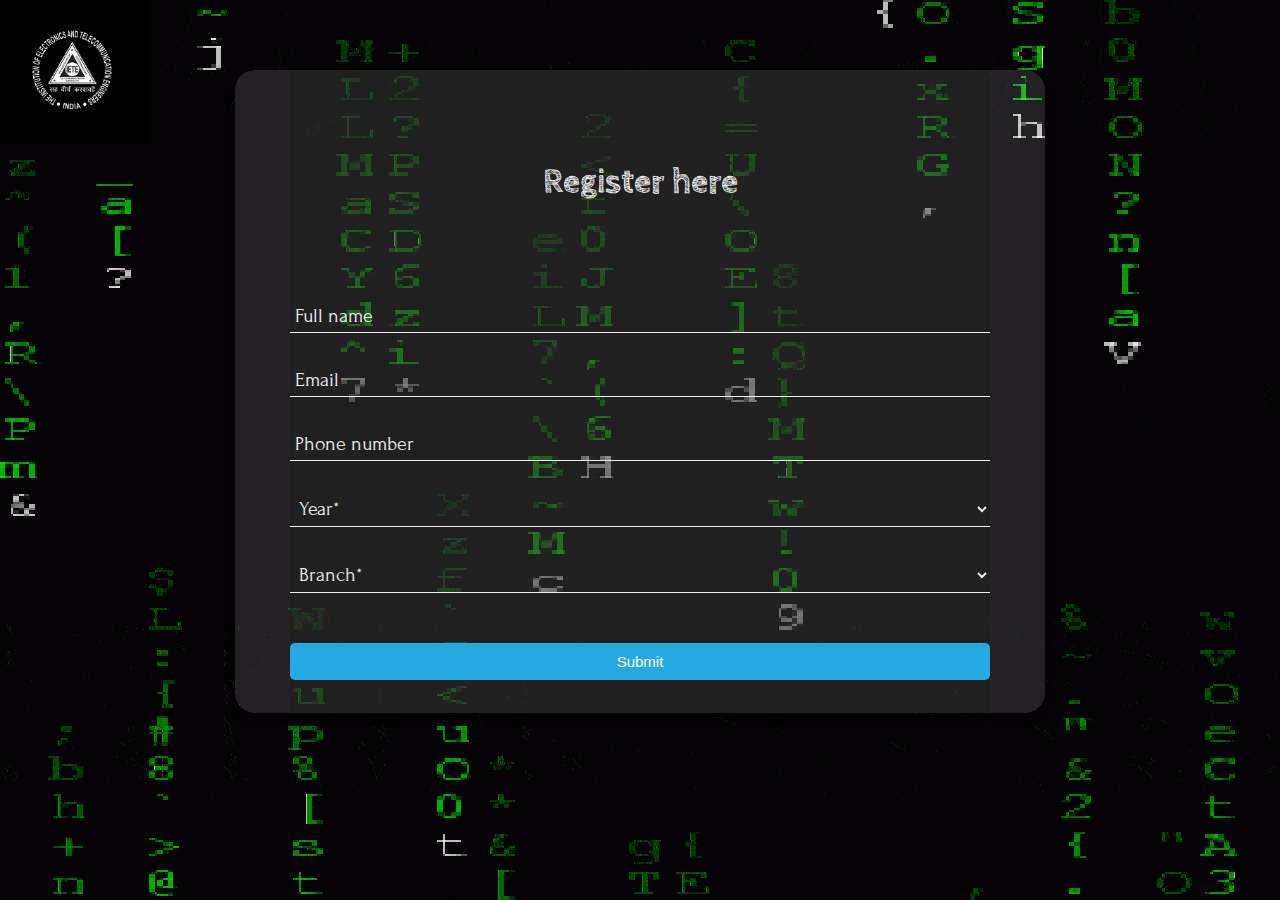
<file: index.html>
<!DOCTYPE html>
<html lang = "en">

  <head>

  	<meta charset="utf-8">
    <title>My form</title>

    <meta name="viewport" content="width=device-width, initial-scale=1.0">
    
    <link rel="stylesheet" href="https://use.fontawesome.com/releases/v5.4.1/css/all.css" integrity="sha384-5sAR7xN1Nv6T6+dT2mhtzEpVJvfS3NScPQTrOxhwjIuvcA67KV2R5Jz6kr4abQsz" crossorigin="anonymous">
    <link href="https://fonts.googleapis.com/css?family=Roboto:300,400,500,700" rel="stylesheet">
    <link rel="stylesheet" href="style.css">
  </head>
  <body>
    <img class="logo" src="logo.jpg" alt="IETE" width="150px">
    <div class="main-block">
    	<script type="text/javascript">var submitted=false;</script>
    	<iframe name="hidden_iframe" id="hidden_iframe" style="display: none"
    	onload="if(submitted) {window.location='thankyou.html';}"></iframe>
      
      <form autocomplete="off" method="POST" target="hidden_iframe" action="https://docs.google.com/forms/u/1/d/e/1FAIpQLSfQ62WsWKnNNi9nNjrkbRiNuOABMe0DJLr68Ig6hCUNkkohIw/formResponse" onsubmit="submitted=true">
        <div class="title">
          <i class="fas fa-pencil-alt"></i> 
          <h2>Register here</h2>
        </div>
        <div class="info">
          <input class="fname" type="text" name="entry.706455108" pattern="[A-z ]{1,100}" placeholder="Full name" required>
          <input type="text" name="entry.969200348" placeholder="Email" pattern="[a-z0-9._%+-]+@[a-z0-9.-]+\.[a-z]{2,3}$" required>
          <input type="tel" name="entry.1009028983" pattern="[0-9]{10}" placeholder="Phone number" required>
          <select name="entry.1177451703">
            <option value="Year*" selected>Year*</option>
            <option value="First">First </option>
            <option value="Second">Second</option>
          </select>
          <select name="entry.602004053">
            <option value="Branch" selected>Branch*</option>
            <option value="COE">COE</option>
            <option value="CSE">CSE</option>
            <option value="ENC">ENC</option>
            <option value="MEC">MEC</option>
            <option value="Bio-tech">Bio-tech</option>
            <option value="EIC">EIC</option>
            <option value="ECE">ECE</option>
            <option value="Others">Others</option>
          </select>
        </div>
        
        <a href= "#">
          <button type="submit" >Submit</button>
        </a>
      </form>
    </div>
  </body>
</html>
</file>
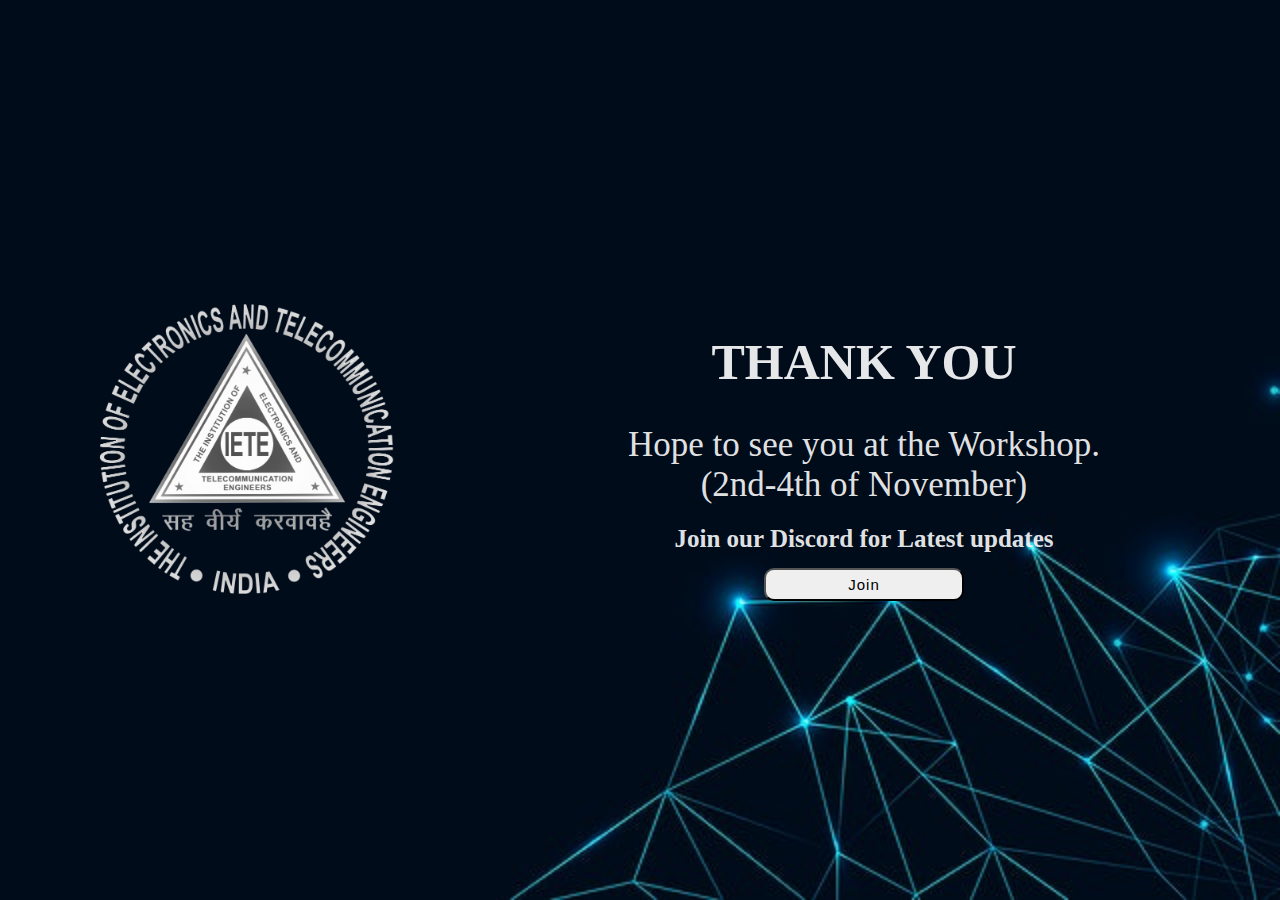
<file: thankyou.html>
<!DOCTYPE html>
<html lang="en">
<head>
    <meta charset="UTF-8">
    <meta name="viewport" content="width=device-width, initial-scale=1.0">
    <title>Form Submitted</title>
    <link href="thankyou.css" rel="stylesheet">
</head>
<body>
<div class="background">
    <header class="header">
        <img class="logo" src="iiii.png">
        
    </header>
    <div class="block">
         
         <h1 class="thank">THANK YOU</h1>
         <div class="Submitted">Hope to see you at the Workshop.<br>
            (2nd-4th of November)</div>
         <div class="discord">Join our Discord for Latest updates</div>
         <a href="https://discord.gg/k8b6fnSbra"><button type="button"  class="btn"><div class="btndiscord">Join</div></button></a>
         
    </div>
</div>
</body>
</html>
</file>
<file: style.css>
@import url('https://fonts.googleapis.com/css2?family=Cabin+Sketch:wght@700&family=Forum&family=Quicksand:wght@300&display=swap');

body {
    padding: 0;
    margin: 0;
    font-family: Roboto, Arial, sans-serif;
    background-image: url("Matrix-GIF-Find-Share-on-GIPHY.gif"); 
    display: flex;
    justify-content: center;
    align-items: center;
}

.logo{
    position: absolute;
    top: 0;
    left: 0;
}

.main-block {
	width: 700px;
    display: flex;
    flex-direction: column;
    justify-content: center;
    align-items: center;
    margin: 70px;
    background: rgba(0, 0, 0, 0.5);    
}

form {
	width: 100%;
	background: #ffffff20;
	border-radius: 20px; 
	padding: 63px 55px 33px 55px;
    box-shadow: 0 5px 10px 0px rgba(0, 0, 0, 0.1);
}

.title {
    display: flex;
    align-items: center;
    justify-content: center;
    font-family: 'Quicksand', sans-serif;
    font-family: 'Cabin Sketch', cursive;
    font-size: 23px;
    margin-bottom: 20px;
    padding: 0 0% 7%;
    color: #eee;
}

.info {
    display: flex;
    flex-direction: column;
}

input, select {
    padding: 5px;
    margin-bottom: 30px;
    background: transparent;
    border: none;
    font-family: 'Forum', cursive;
    font-size: 20px;
    color: #eee;
    border-bottom: 1px solid #eee;
}

input::placeholder {
    color: #eee;
}

option:focus {
    border: none;
}
option {
    background: black; 
    border: none;
}
    
button {
    padding: 10px 5px;
    margin-top: 20px;
    border-radius: 5px; 
    border: none;
    background: #26a9e0; 
    text-decoration: none;
    font-size: 15px;
    font-weight: 400;
    color: #fff;
    width: 100%;
}

button:hover{
    background: #008F11;
}

@media screen and (max-width: 1050px){
    body{
        background-size: 120%
    }
    .main-block{
        width: 70%;
        margin: 230px 0 0;
    }
}

@media screen and (max-width:600px){
    body{
        background-size: 150%
    }
    .logo{
        left: auto;
    }
    .main-block{
        width: 75%;
        margin: 70px 0 0;
    }
    form{
        margin: 80px;
        padding: 30px 25px 35px;
    }
    .title{
        padding: 0;
    }
}
</file>
<file: thankyou.css>
body{
    margin: 0;
    color:rgb(255,255,255,0.9);
    background-image: url("bg2.jpg");
    background-repeat: no-repeat;
    background-size: cover;
}

.background{
    display: flex;
    justify-content: center;
    align-items: center;
    height: 100vh;   
}

.header{
    width: 35%; 
}

.thank{
    font-size: 50px;
}

.Submitted{
    font-size: 35px;
    margin-top: 20px;
    margin-bottom: 20px;  
}

.block{
    width: 50%;
    text-align: center;

}
img{
    height: 300px;
}
.discord{
   font-size: 25px;
   font-weight: bold;
   margin-bottom: 10px;
}
.btn{
    width: 200px;
    border-radius: 10px;
    margin-top:5px ;
    font-size: 15px;
}

.btn:hover{
    background-color: #5fe6ff;
}


.btndiscord{
    margin: 5px;
    letter-spacing: 1px;
}

@media screen and (max-width: 600px){
    body{
        background-image: url("bgm3.jpg");
        background-position: center;
    }
    .header{
        position: absolute;
        top: 0;
        margin-top: 80px;
        width: auto;
    }
    .logo{
        width: 120px;
        height: 120px;
    }
    .block{
        width: 100%;
    }
    .thank{
        font-size: 35px;
        margin-top: 130px;
    }
    .Submitted{
        font-size: 25px;
    }
    .discord{
        margin-bottom: 20px;
        font-size: 17px;
    }
    .btndiscord{
        margin: 5px;
    }
}
</file>
